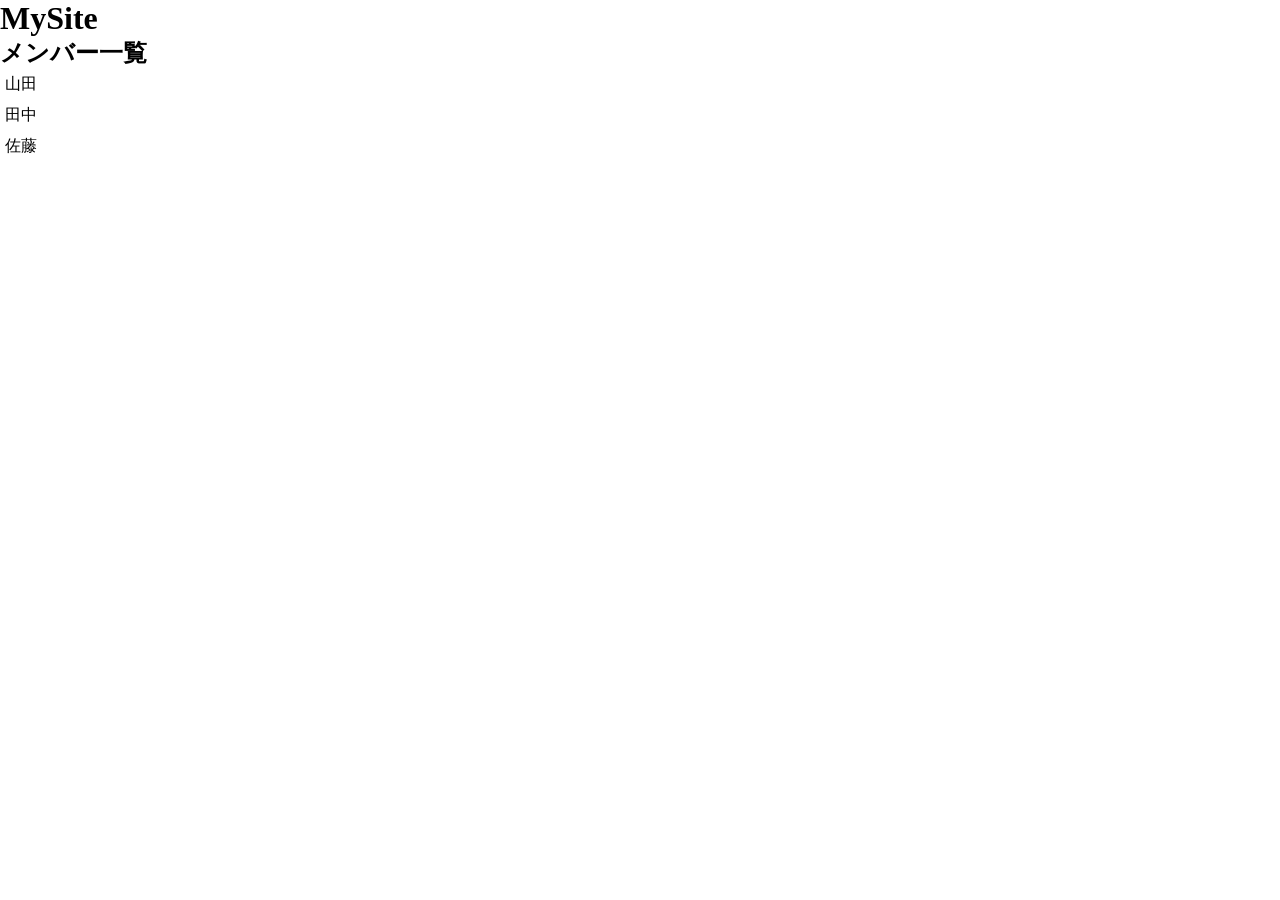
<file: index.html>
<!doctype html>
<html lang="ja">
	<head>
		<meta charset="UTF-8" />
		<meta name="viewport" content="width=device-width, initial-scale=1.0" />
		<link rel="stylesheet" href="css/style.css" />
		<title>Document</title>
	</head>
	<body>
		<h1>MySite</h1>
		<h2>メンバー一覧</h2>
		<ul>
			<li>山田</li>
			<li>田中</li>
			<li>佐藤</li>
		</ul>
	</body>
</html>
</file>
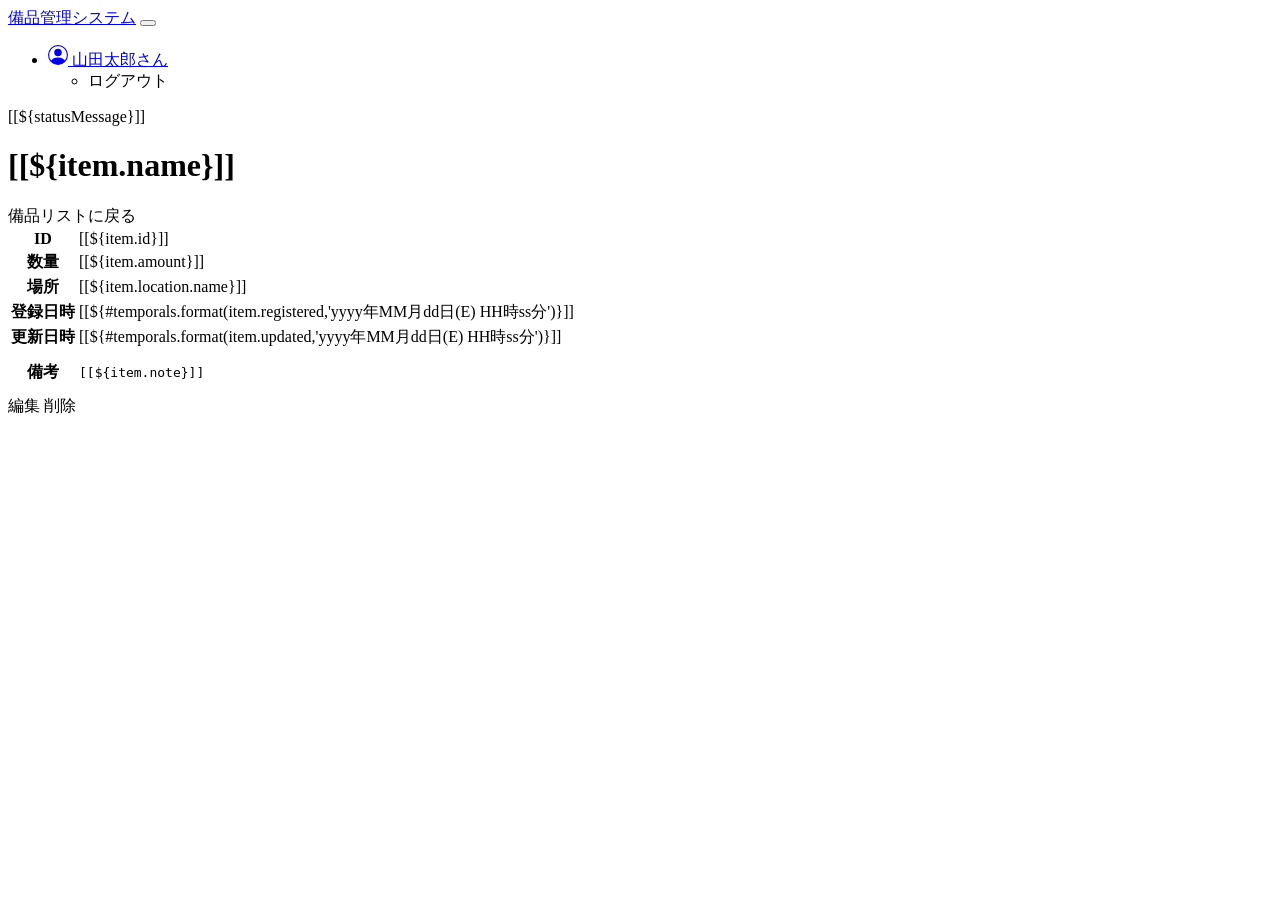
<file: src/main/resources/templates/detail.html>
<!DOCTYPE html>
<html>
  <head>
    <meta charset="UTF-8" />
    <meta name="viewport" content="width=device-width, initial-scale=1.0" />
		<link th:href="@{/css/bootstrap.min.css}" rel="stylesheet" />
		<link th:href="@{/css/style.css}" rel="stylesheet" />
    <title>備品管理</title>
  </head>
  <body>
    <nav class="navbar navbar-expand-lg navbar-dark bg-dark">
      <div class="container">
        <a class="navbar-brand" href="/items">備品管理システム</a>
        <button
          class="navbar-toggler"
          type="button"
          data-bs-toggle="collapse"
          data-bs-target="#navbarSupportedContent"
          aria-controls="navbarSupportedContent"
          aria-expanded="false"
          aria-label="Toggle navigation"
        >
          <span class="navbar-toggler-icon"></span>
        </button>
        <div class="collapse navbar-collapse" id="navbarSupportedContent">
          <ul class="navbar-nav ms-auto">
            <li class="nav-item dropdown">
              <a
                class="nav-link dropdown-toggle"
                href="#"
                id="navbarDropdown"
                role="button"
                data-bs-toggle="dropdown"
                aria-expanded="false"
              >
                <svg
                  xmlns="http://www.w3.org/2000/svg"
                  width="20"
                  height="20"
                  fill="currentColor"
                  class="bi bi-person-circle"
                  viewBox="0 0 16 16"
                >
                  <path d="M11 6a3 3 0 1 1-6 0 3 3 0 0 1 6 0z" />
                  <path
                    fill-rule="evenodd"
                    d="M0 8a8 8 0 1 1 16 0A8 8 0 0 1 0 8zm8-7a7 7 0 0 0-5.468 11.37C3.242 11.226 4.805 10 8 10s4.757 1.225 5.468 2.37A7 7 0 0 0 8 1z"
                  />
                </svg>
                山田太郎さん
              </a>
              <ul class="dropdown-menu" aria-labelledby="navbarDropdown">
                <li><a class="dropdown-item" th:href="@{/logout}">ログアウト</a></li>
              </ul>
            </li>
          </ul>
        </div>
      </div>
      <!-- /.container -->
    </nav>
    <div class="container mt-5">
			<div th:if="${statusMessage}" class="alert alert-danger mt-4">
			        [[${statusMessage}]]
			</div>
			<div th:if="${item}">
      	<h1>[[${item.name}]]</h1>
			</div>
      <a class="btn btn-primary my-3" th:href="@{/items}">備品リストに戻る</a>
			<div th:if="${item}">
      <div class="row">
        <div class="col-md-12">
          <table class="table table-bordered table-hover detail-table">
            <tbody>
              <tr>
                <th class="bg-secondary text-white">ID</th>
                <td>[[${item.id}]]</td>
              </tr>
              <tr>
                <th class="bg-secondary text-white">数量</th>
                <td>[[${item.amount}]]</td>
              </tr>
              <tr>
                <th class="bg-secondary text-white">場所</th>
                <td>[[${item.location.name}]]</td>
              </tr>
              <tr>
                <th class="bg-secondary text-white">登録日時</th>
                <td>[[${#temporals.format(item.registered,'yyyy年MM月dd日(E) HH時ss分')}]]</td>
              </tr>
              <tr>
                <th class="bg-secondary text-white">更新日時</th>
                <td>[[${#temporals.format(item.updated,'yyyy年MM月dd日(E) HH時ss分')}]]</td>
              </tr>
              <tr>
                <th class="bg-secondary text-white">備考</th>
                <td><pre class="note">[[${item.note}]]</pre></td>
              </tr>
            </tbody>
          </table>
        </div>
      </div>
      <div>
        <a class="btn btn-warning" th:href="@{/items/edit/{id}(id=${item.id})}">編集</a>
        <a id="delete" class="btn btn-danger" th:href="@{/items/delete/{id}(id=${item.id})}">削除</a>
      </div>
    </div>
			</div>
    <!-- /.container -->
    <script th:src="@{/js/bootstrap.bundle.min.js}"></script>
    <script>
      document.getElementById('delete')
        .addEventListener('click', e => {
          if(!confirm('本当に削除しますか？')) {
            e.preventDefault();
            return;
          }
        });
    </script>
  </body>
</html>
</file>
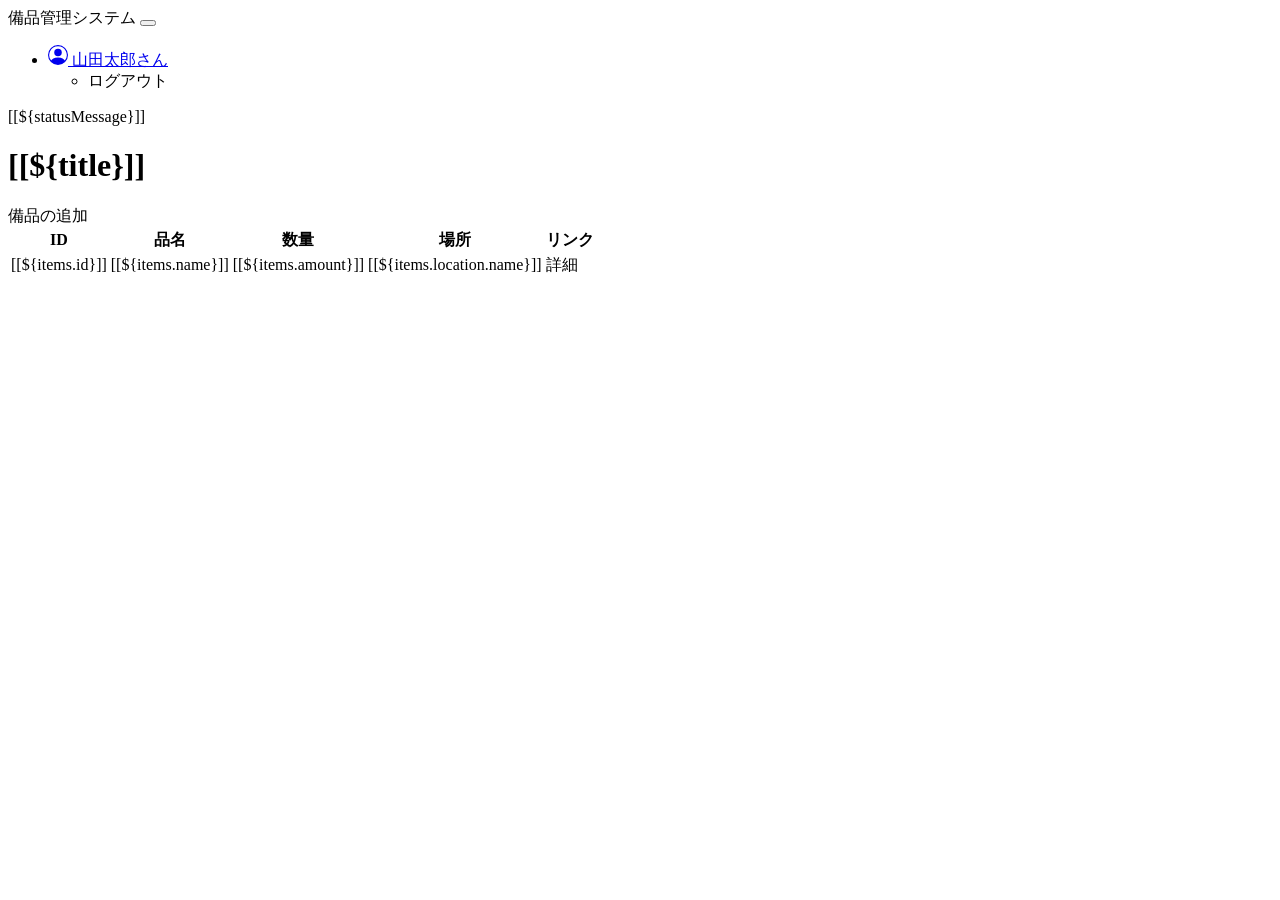
<file: src/main/resources/templates/list.html>
<!DOCTYPE html>
<html>
  <head>
    <meta charset="UTF-8" />
    <meta name="viewport" content="width=device-width, initial-scale=1.0" />
    <link th:href="@{/css/bootstrap.min.css}" rel="stylesheet" />
    <link th:href="@{/css/style.css}" rel="stylesheet" />
    <title>備品管理</title>
  </head>
  <body>
    <nav class="navbar navbar-expand-lg navbar-dark bg-dark">
      <div class="container">
        <a class="navbar-brand" th:href="@{/items}">備品管理システム</a>
        <button
          class="navbar-toggler"
          type="button"
          data-bs-toggle="collapse"
          data-bs-target="#navbarSupportedContent"
          aria-controls="navbarSupportedContent"
          aria-expanded="false"
          aria-label="Toggle navigation"
        >
          <span class="navbar-toggler-icon"></span>
        </button>
        <div class="collapse navbar-collapse" id="navbarSupportedContent">
          <ul class="navbar-nav ms-auto">
            <li class="nav-item dropdown">
              <a
                class="nav-link dropdown-toggle"
                href="#"
                id="navbarDropdown"
                role="button"
                data-bs-toggle="dropdown"
                aria-expanded="false"
              >
                <svg
                  xmlns="http://www.w3.org/2000/svg"
                  width="20"
                  height="20"
                  fill="currentColor"
                  class="bi bi-person-circle"
                  viewBox="0 0 16 16"
                >
                  <path d="M11 6a3 3 0 1 1-6 0 3 3 0 0 1 6 0z" />
                  <path
                    fill-rule="evenodd"
                    d="M0 8a8 8 0 1 1 16 0A8 8 0 0 1 0 8zm8-7a7 7 0 0 0-5.468 11.37C3.242 11.226 4.805 10 8 10s4.757 1.225 5.468 2.37A7 7 0 0 0 8 1z"
                  />
                </svg>
                山田太郎さん
              </a>
              <ul class="dropdown-menu" aria-labelledby="navbarDropdown">
                <li><a class="dropdown-item" th:href="@{/logout}">ログアウト</a></li>
              </ul>
            </li>
          </ul>
        </div>
      </div>
      <!-- /.container -->
    </nav>
    <div class="container mt-5">
      <div th:if="${statusMessage}" class="alert alert-success mt-4">
				[[${statusMessage}]]
			</div>
			<h1>[[${title}]]</h1>
      <a class="btn btn-primary my-3" th:href="@{/items/add}">備品の追加</a>
      <div class="row">
        <div class="col-md-12">
          <table class="table table-bordered table-hover list-table">
            <thead>
              <tr class="bg-secondary text-white">
                <th>ID</th>
                <th>品名</th>
                <th>数量</th>
                <th>場所</th>
                <th>リンク</th>
              </tr>
            </thead>
            <tbody>
              <tr th:each="items:${items}" class="align-middle">
                <td>[[${items.id}]]</td>
                <td>[[${items.name}]]</td>
                <td>[[${items.amount}]]</td>
                <td>[[${items.location.name}]]</td>
                <td><a class="btn btn-warning" th:href="@{/items/detail/{id}(id=${items.id})}">詳細</a></td>
              </tr>
<!--              <tr class="align-middle">
                <td>2</td>
                <td>ノートPC</td>
                <td>1</td>
                <td>総務部</td>
                <td><a class="btn btn-warning" href="detail.html">詳細</a></td>
              </tr>
              <tr class="align-middle">
                <td>1</td>
                <td>ノートPC</td>
                <td>1</td>
                <td>開発部</td>
                <td><a class="btn btn-warning" href="detail.html">詳細</a></td>
              </tr> -->
            </tbody>
          </table>
        </div>
      </div>
    </div>
    <!-- /.container -->
    <script th:src="@{/js/bootstrap.bundle.min.js}"></script>
  </body>
</html>
</file>
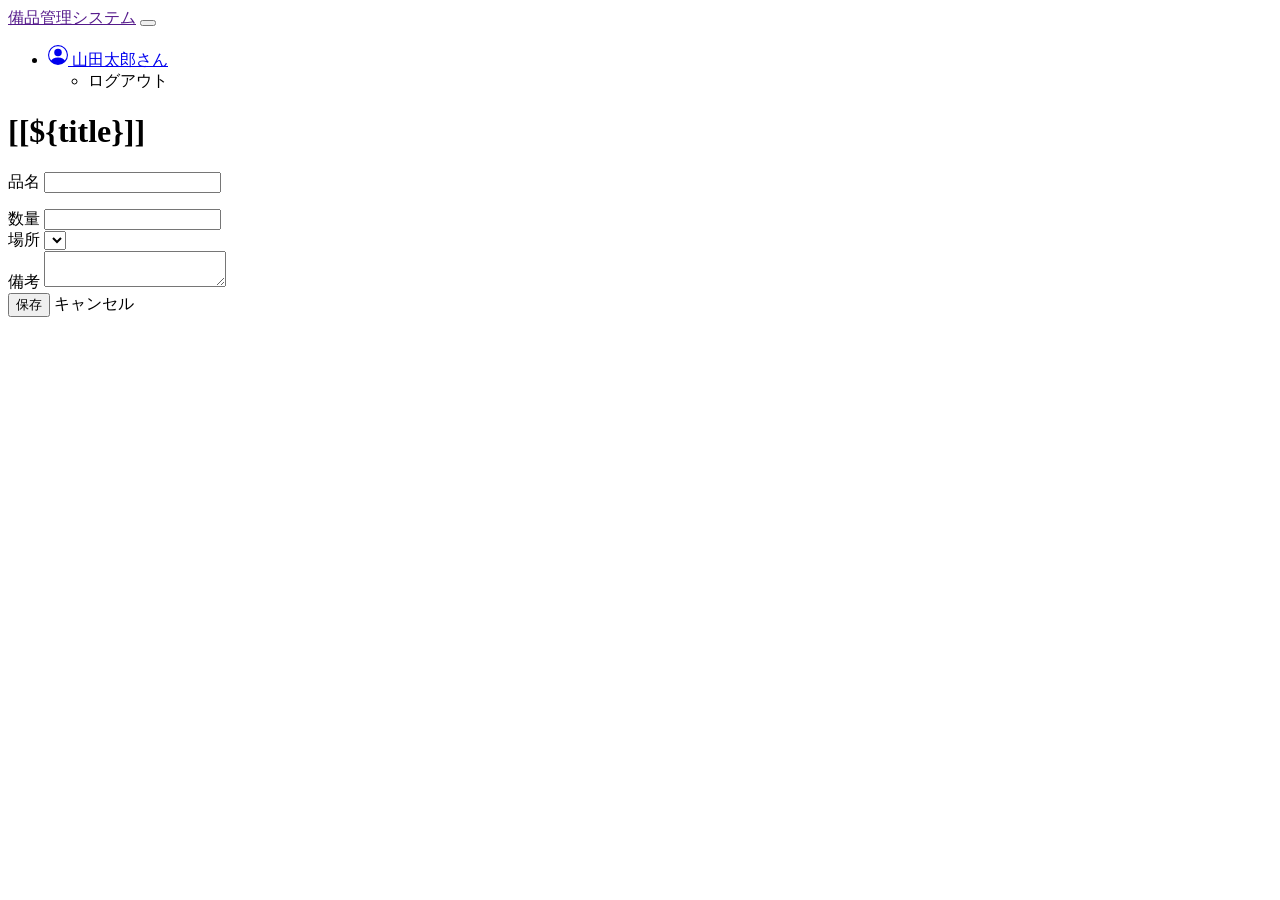
<file: src/main/resources/templates/save.html>
<!DOCTYPE html>
<html>
  <head>
    <meta charset="UTF-8" />
    <meta name="viewport" content="width=device-width, initial-scale=1.0" />
    <link th:href="@{/css/bootstrap.min.css}" rel="stylesheet" />
    <link th:href="@{/css/style.css}" rel="stylesheet" />
    <title>備品管理</title>
  </head>
  <body>
    <nav class="navbar navbar-expand-lg navbar-dark bg-dark">
      <div class="container">
        <a class="navbar-brand" href="">備品管理システム</a>
        <button
          class="navbar-toggler"
          type="button"
          data-bs-toggle="collapse"
          data-bs-target="#navbarSupportedContent"
          aria-controls="navbarSupportedContent"
          aria-expanded="false"
          aria-label="Toggle navigation"
        >
          <span class="navbar-toggler-icon"></span>
        </button>
        <div class="collapse navbar-collapse" id="navbarSupportedContent">
          <ul class="navbar-nav ms-auto">
            <li class="nav-item dropdown">
              <a
                class="nav-link dropdown-toggle"
                href="#"
                id="navbarDropdown"
                role="button"
                data-bs-toggle="dropdown"
                aria-expanded="false"
              >
                <svg
                  xmlns="http://www.w3.org/2000/svg"
                  width="20"
                  height="20"
                  fill="currentColor"
                  class="bi bi-person-circle"
                  viewBox="0 0 16 16"
                >
                  <path d="M11 6a3 3 0 1 1-6 0 3 3 0 0 1 6 0z" />
                  <path
                    fill-rule="evenodd"
                    d="M0 8a8 8 0 1 1 16 0A8 8 0 0 1 0 8zm8-7a7 7 0 0 0-5.468 11.37C3.242 11.226 4.805 10 8 10s4.757 1.225 5.468 2.37A7 7 0 0 0 8 1z"
                  />
                </svg>
                山田太郎さん
              </a>
              <ul class="dropdown-menu" aria-labelledby="navbarDropdown">
                <li><a class="dropdown-item" th:href="@{/logout}">ログアウト</a></li>
              </ul>
            </li>
          </ul>
        </div>
      </div>
      <!-- /.container -->
    </nav>
    <div class="container mt-5">
      <h1>[[${title}]]</h1>
      <div class="row">
        <div class="col-md-12">
          <form action="" method="post" th:object="${item}">

						<p th:if="${#fields.hasErrors('name')}" th:errors="*{name}" class="alert alert-danger w-100 py-2 mb-2 rounded"></p>
            <div class="form-group mb-3">
              <label for="formName">品名</label>

              <input
                type="text"
                th:field="*{name}"
                id="formName"
                class="form-control"
              />
            </div>
						<p th:if="${#fields.hasErrors('amount')}" th:errors="*{amount}" class="alert alert-danger w-100 py-2 mb-2 rounded"></p>

            <div class="form-group mb-3">
              <label for="formAmount">数量</label>
							<input
                type="text"
                th:field="*{amount}"
                id="formAmount"
                class="form-control"
              />
            </div>
            <div class="form-group mb-3">
              <label for="formLocation">場所</label>
              <select th:field="*{location.id}"  id="formLocation" class="form-control">
                <option th:each="l : ${locations}" th:value="${l.id}" th:text="${l.name}"></option>
             <!-- <option value="2">開発部</option>
                <option value="3">会議室</option>-->
              </select>
            </div>
            <div class="form-group mb-3">
              <label for="formNote">備考</label>
              <textarea
                th:field="*{note}"
                id="formNote"
                class="form-control"
              ></textarea>
            </div>
            <div class="form-group">
              <input type="submit" class="btn btn-primary" value="保存" />
              <a th:href="@{/items}" class="btn btn-secondary">キャンセル</a>
            </div>
          </form>
        </div>
      </div>
    </div>
    <!-- /.container -->
    <script th:src="@{/js/bootstrap.bundle.min.js}"></script>
  </body>
</html>
</file>
<file: css/style.css>
@charset "utf-8";

* {
	margin: 0;
	padding: 0;
	list-style: none;
	text-decoration: none;
}

ul li {
	padding: 5px;
}
</file>
